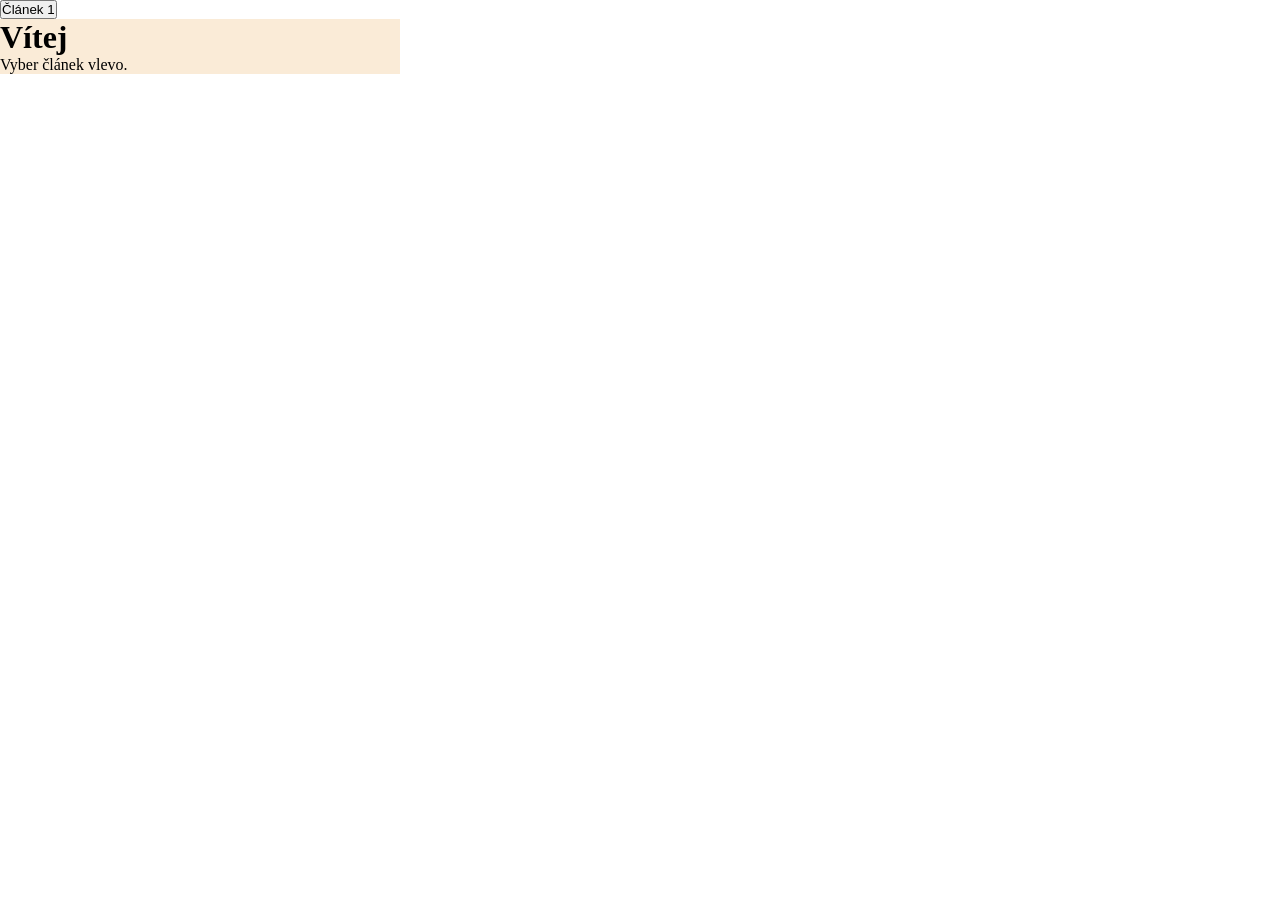
<file: index.html>
<!doctype html>
<html lang="cs">
    <head>
        <meta charset="utf-8" />
        <meta name="viewport" content="width=device-width, initial-scale=1" />
        <title>Můj web</title>
        <link rel="stylesheet" href="style.css" />
    </head>
    <body>
        <aside class="levy-sloupec">
            <button onclick="nactiClanek('clanek11.html')">Článek 1</button>
        </aside>

        <main class="textOkno" id="hlavni-obsah">
            <h1>Vítej</h1>
            <p>Vyber článek vlevo.</p>
        </main>

        <script src="script.js"></script>
    </body>
</html>
</file>
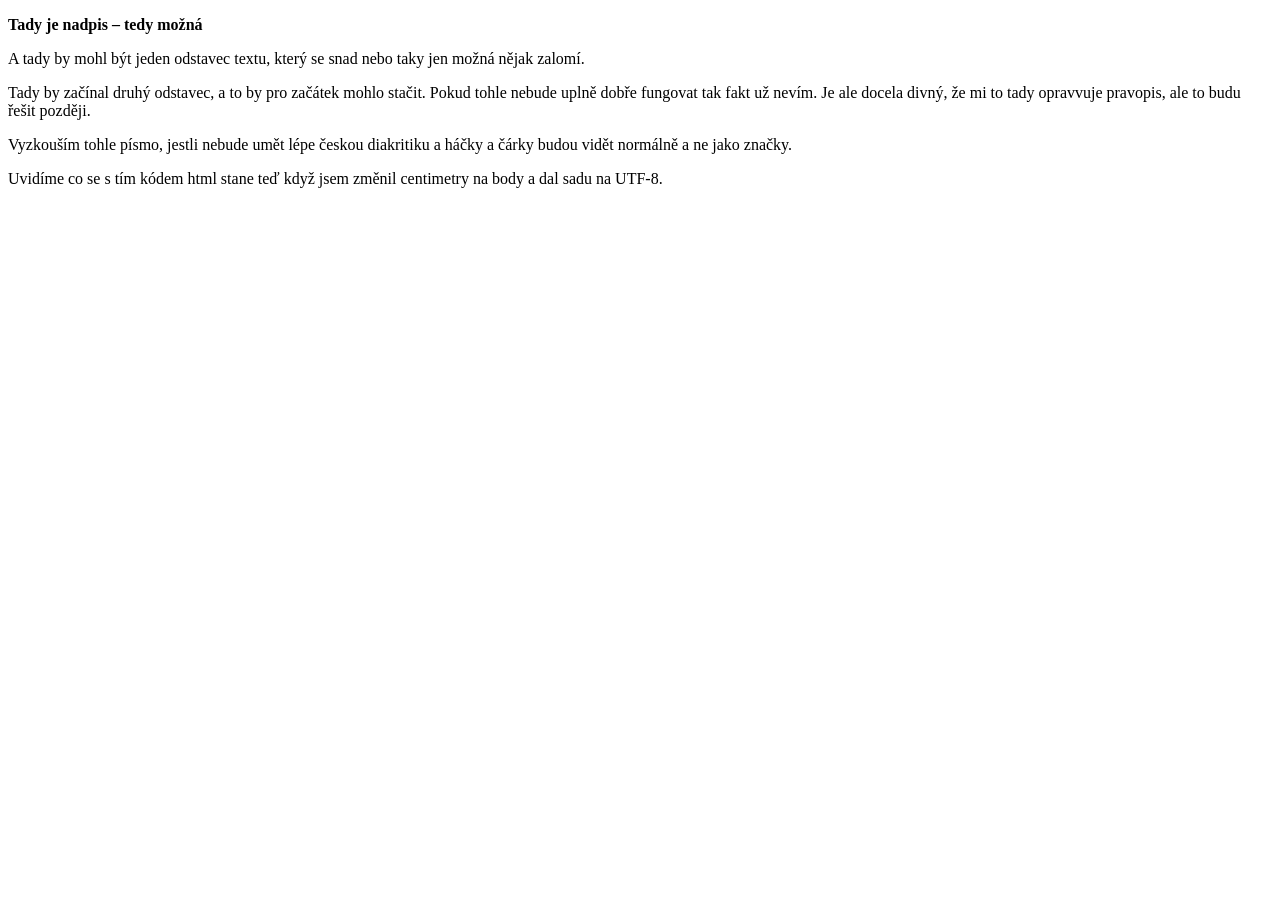
<file: clanek11.html>
<!DOCTYPE HTML>
<html lang="cs">
<head>
	<meta http-equiv="content-type" content="text/html; charset=utf-8"/>
	<title></title>

</head>
<body><p><b>Tady
je nadpis – tedy možná</b></p>
<p>A tady by mohl být jeden odstavec textu, který se snad nebo taky
jen možná nějak zalomí.</p>
<p>Tady by začínal druhý odstavec, a to by pro začátek mohlo
stačit. Pokud tohle nebude uplně dobře fungovat tak fakt už
nevím. Je ale docela divný, že mi to tady opravvuje pravopis, ale
to budu řešit později.</p>
<p>Vyzkouším tohle písmo, jestli
nebude umět lépe českou diakritiku a háčky a čárky budou vidět
normálně a ne jako značky.</p>
<p>Uvidíme co se s tím kódem html
stane teď když jsem změnil centimetry na body a dal sadu na UTF-8.</p>
</body>
</html>
</file>
<file: style.css>
* {
  margin: 0;
  padding: 0;
  box-sizing: border-box;
}

.textOkno {
    width: 400px;
    border: 4px;
    background-color: antiquewhite;
}
</file>
